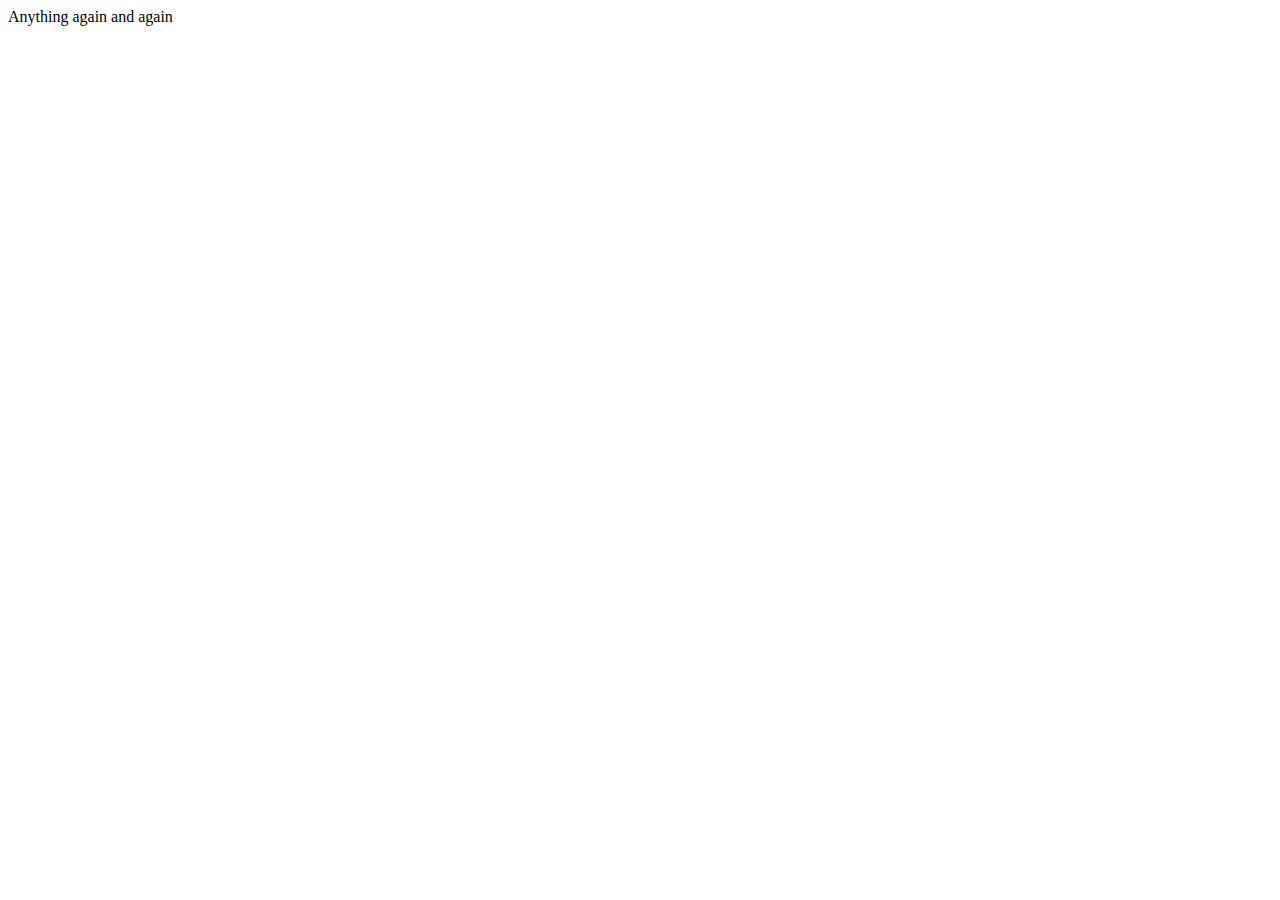
<file: templates/index.html>
<!DOCTYPE html>
<html lang="pt-br">
<head>
    <meta charset="UTF-8">
    <meta name="viewport" content="width=device-width, initial-scale=1.0">
    <title>Caesar's Cipher</title>
</head>
<body>
    Anything again and again
</body>
</html>
</file>
